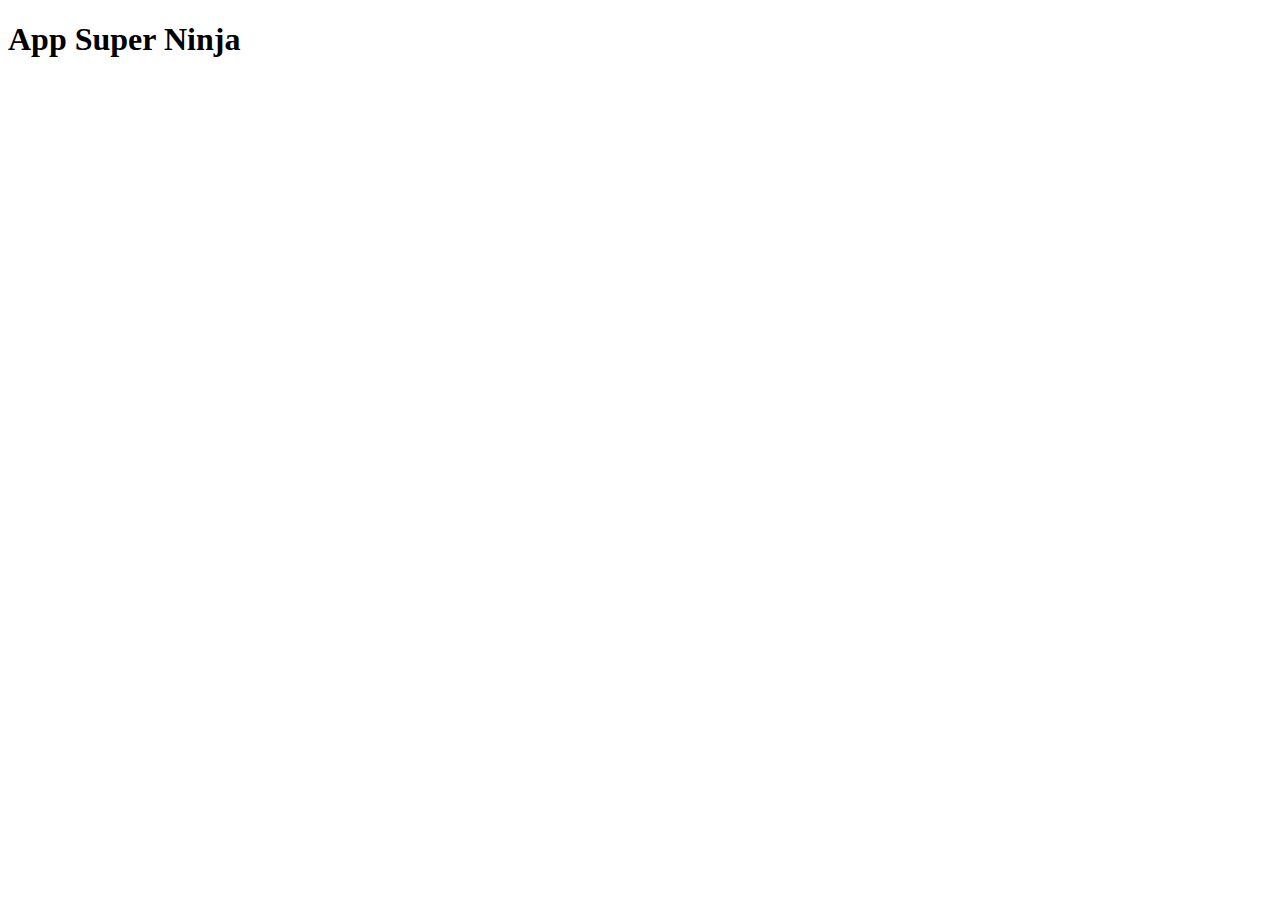
<file: index.html>
<!DOCTYPE html>
<html lang="=pt-br">
<head>
    <meta charset="UTF-8">
    <meta http-equiv="X-UA-Compatible" content="IE=edge">
    <meta name="viewport" content="width=device-width, initial-scale=1.0">
    <title>App Super NInja</title>
</head>
<body>
    <header>
        <h1> App Super Ninja</h1>
    </header>
</body>
</html>
</file>
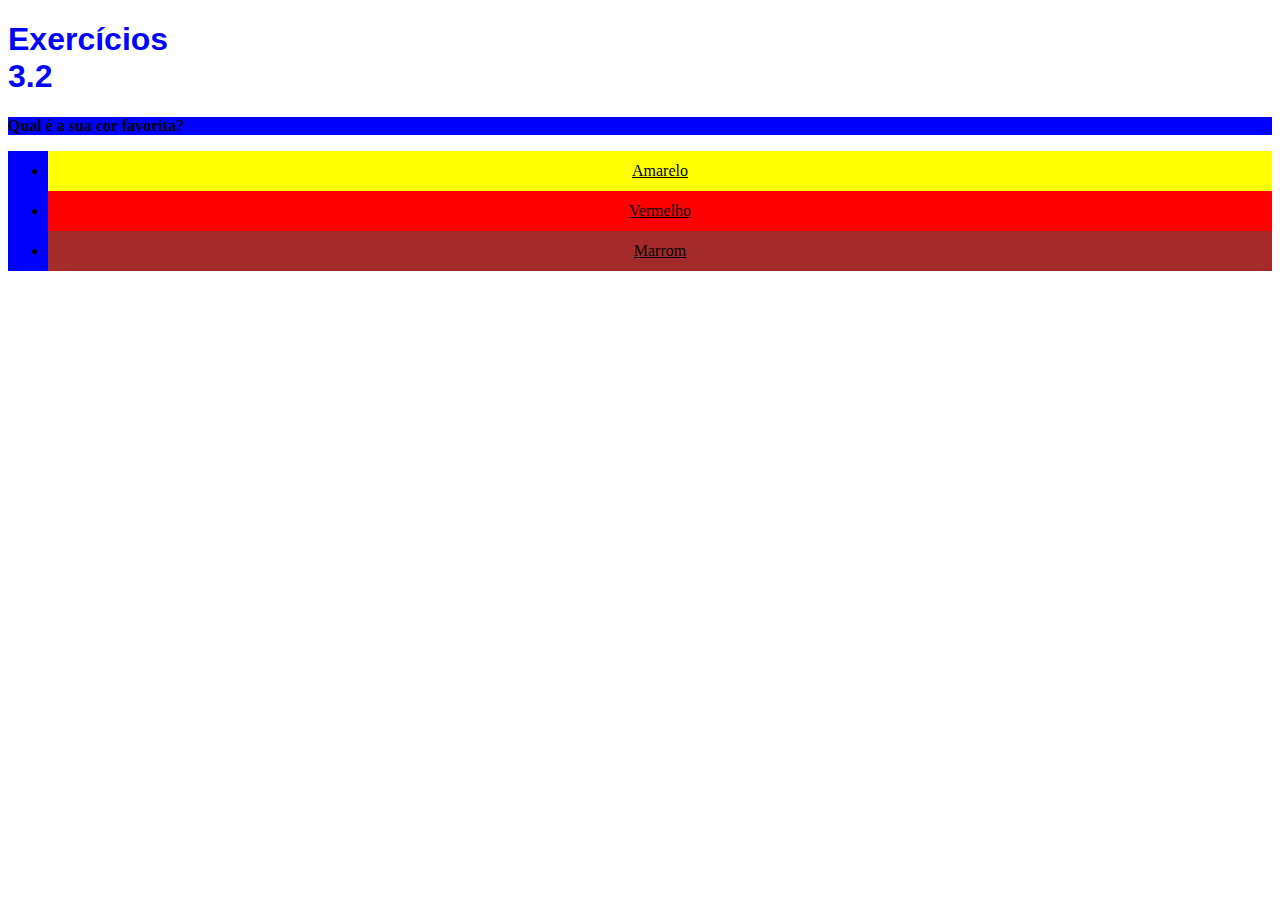
<file: fundamentos-desenvolvimento-web/bloco-3-introducao-a-html-e-css/ddia-2-primeiros-passos-em-css/index.html>
<!DOCTYPE html>
<html lang="pt-br">
  <head>
    <meta charset="UTF-8">
    <title>HTML</title>
    <link rel="stylesheet" type="text/css" href="style.css">
  </head>
  <body>
    <h1>Exercícios 3.2</h1>
    <p class="p-ul"; id="Pergunta-cor">Qual é a sua cor favorita?</p>
    <ul class="p-ul">
      <li id="Amarelo">Amarelo</li>
      <li id="Vermelho">Vermelho</li>
      <li id="Marrom">Marrom</li>
    </ul>
  </body>
</html>
</file>
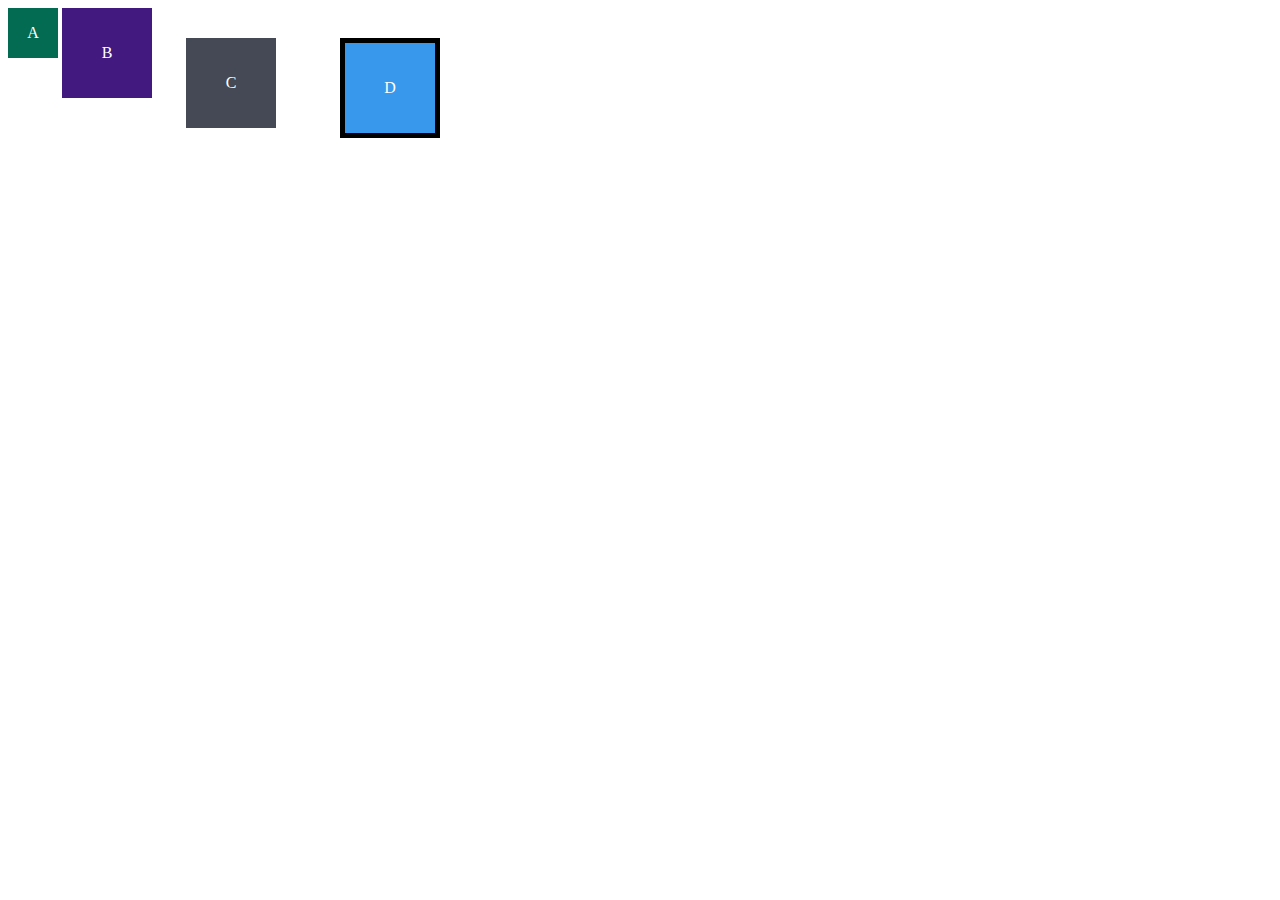
<file: fundamentos-desenvolvimento-web/bloco-3-introducao-a-html-e-css/dia-3-html-css-seletores-e-posicionamento/index.html>
<!DOCTYPE html>
<html lang="en">
<head>
  <meta charset="UTF-8">
  <meta name="viewport" content="width=device-width, initial-scale=1.0">
  <title>Exercício de Fixação: box model</title>
  <link rel="stylesheet" href="style.css">
</head>
<body>
  <div class="caixa width-and-height" style="background: #036b52">A</div>
  <div class="caixa width-and-height padding" style="background: #41197f;">B</div>
  <div class="caixa width-and-height padding margin" style="background: #444955">C</div>
  <div class="caixa width-and-height padding margin border" style="background: #3898EC">D</div>
</body>
</html>
</file>
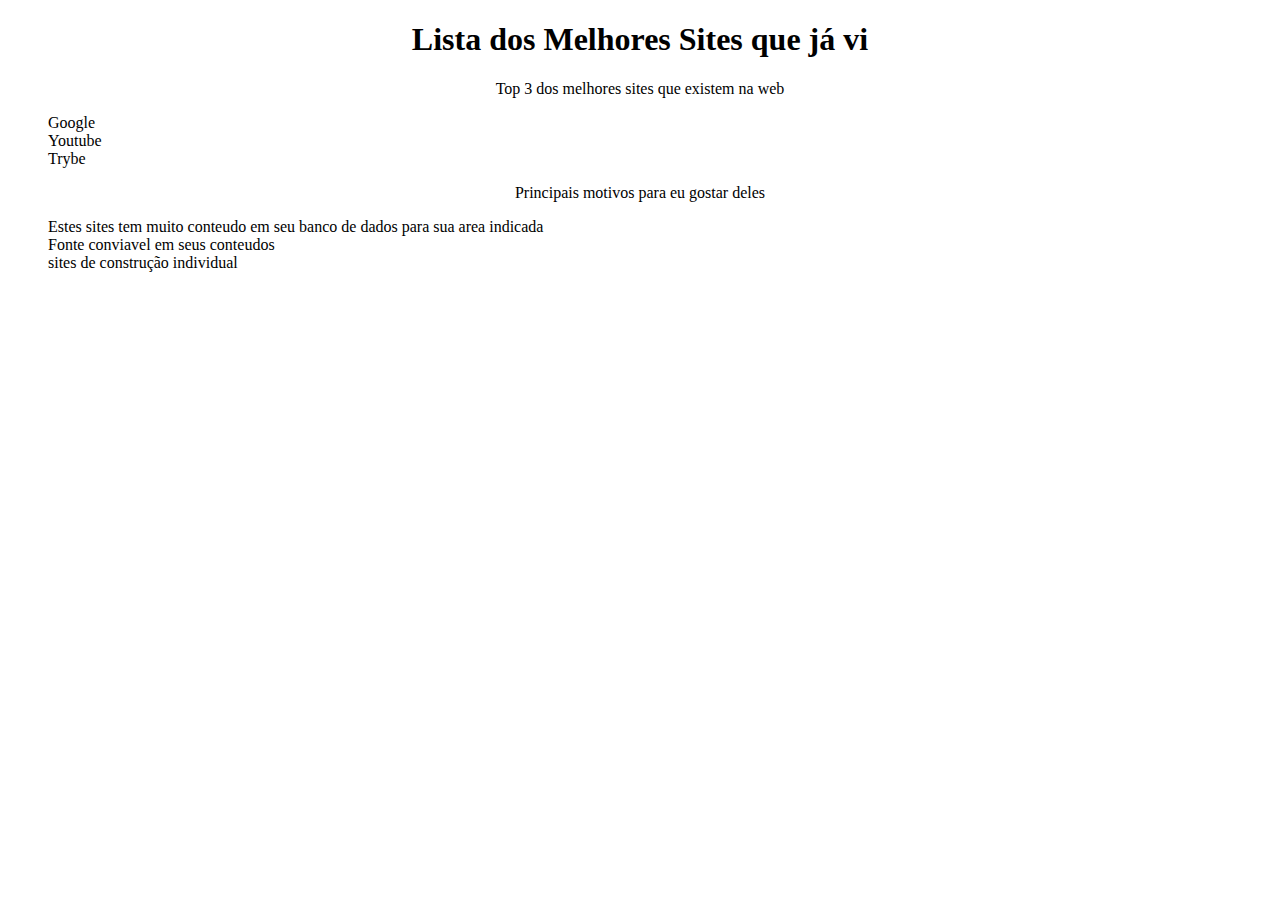
<file: fundamentos-desenvolvimento-web/bloco-3-introducao-a-html-e-css/dia-3-html-css-seletores-e-posicionamento/index3.html>
<!DOCTYPE html>
<html lang="pt-br">
  <head>
    <meta charset="UTF-8">
    <title>Agrupando Seletores</title>
    <link rel="stylesheet" href="style3.css">
  </head>
  <body>
    <h1>Lista dos Melhores Sites que já vi</h1>
    <p>Top 3 dos melhores sites que existem na web</p>
    <ol>
        <li>Google</li>
        <li>Youtube</li>
        <li>Trybe</li>


    </ol>
    <p>Principais motivos para eu gostar deles</p>
    <ul>
        <li>Estes sites tem muito conteudo em seu banco de dados para sua area indicada</li>
        <li>Fonte conviavel em seus conteudos</li>
        <li>sites de construção individual</li>
    </ul>
  </body>
</html>
</file>
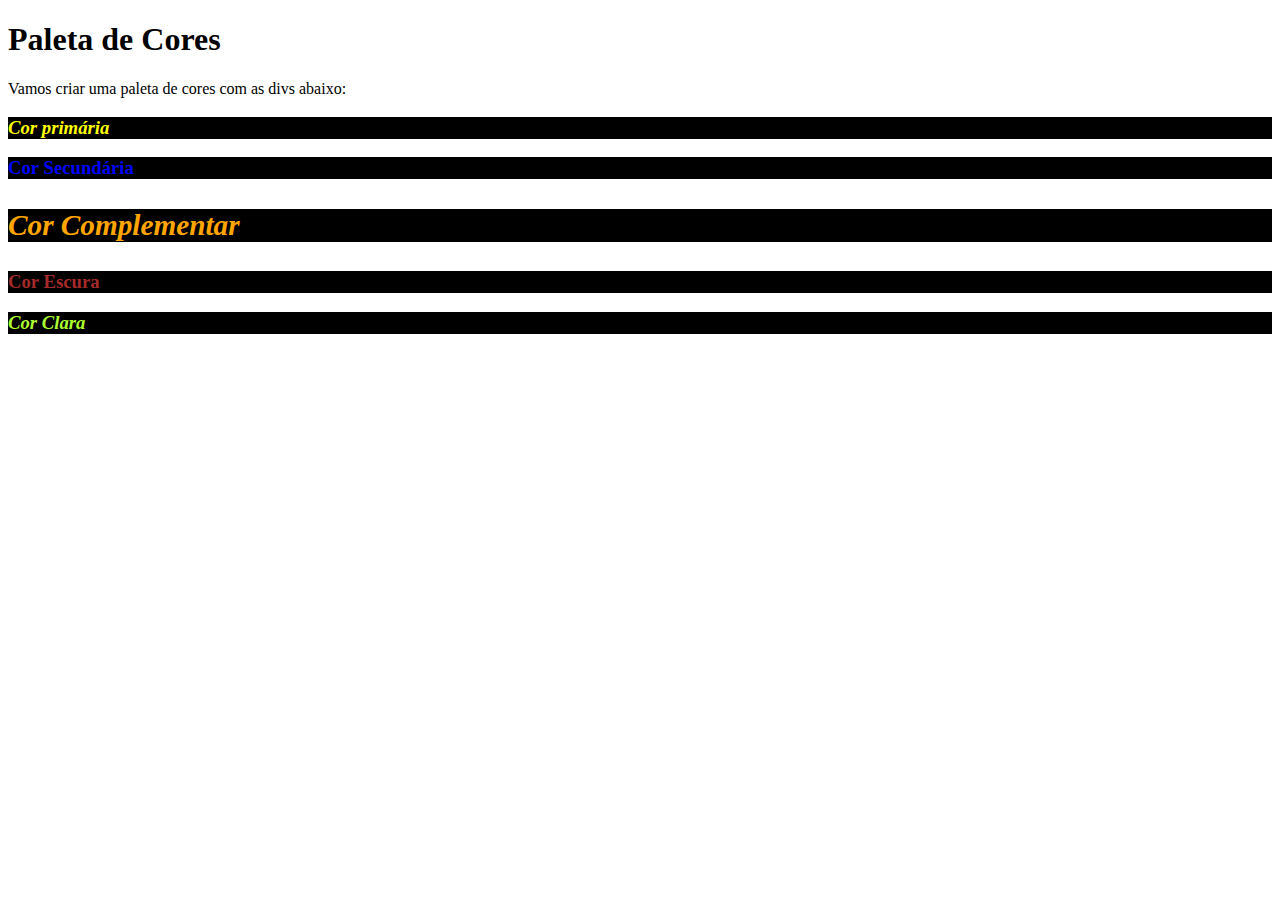
<file: fundamentos-desenvolvimento-web/bloco-3-introducao-a-html-e-css/dia-3-html-css-seletores-e-posicionamento/index4.html>
<!DOCTYPE html>
<html lang="pt-br">
<head>
  <meta charset="UTF-8">
  <title>Pseudoclasses</title>
  <link rel="stylesheet" href="style4.css">
</head>
<body>
  <h1>Paleta de Cores</h1>
  <p>Vamos criar uma paleta de cores com as divs abaixo:</p>
  <div style="color: yellow;font-style: italic;">
    <h3 style="background-color: black">Cor primária</h3>
  </div>
  <div style="color: blue;">
    <h3 style="background-color: black">Cor Secundária</h3>
  </div>
  <div style="color: orange;font-size: 25px;font-style: italic;">
    <h3 style="background-color: black ;">Cor Complementar</h3>
  </div>
  <div style="color: brown;">
    <h3 style="background-color: black">Cor Escura</h3>
  </div>
  <div style="color: greenyellow;font-style: italic;">
    <h3 style="background-color: black">Cor Clara</h3>
  </div>
</body>
</html>
</file>
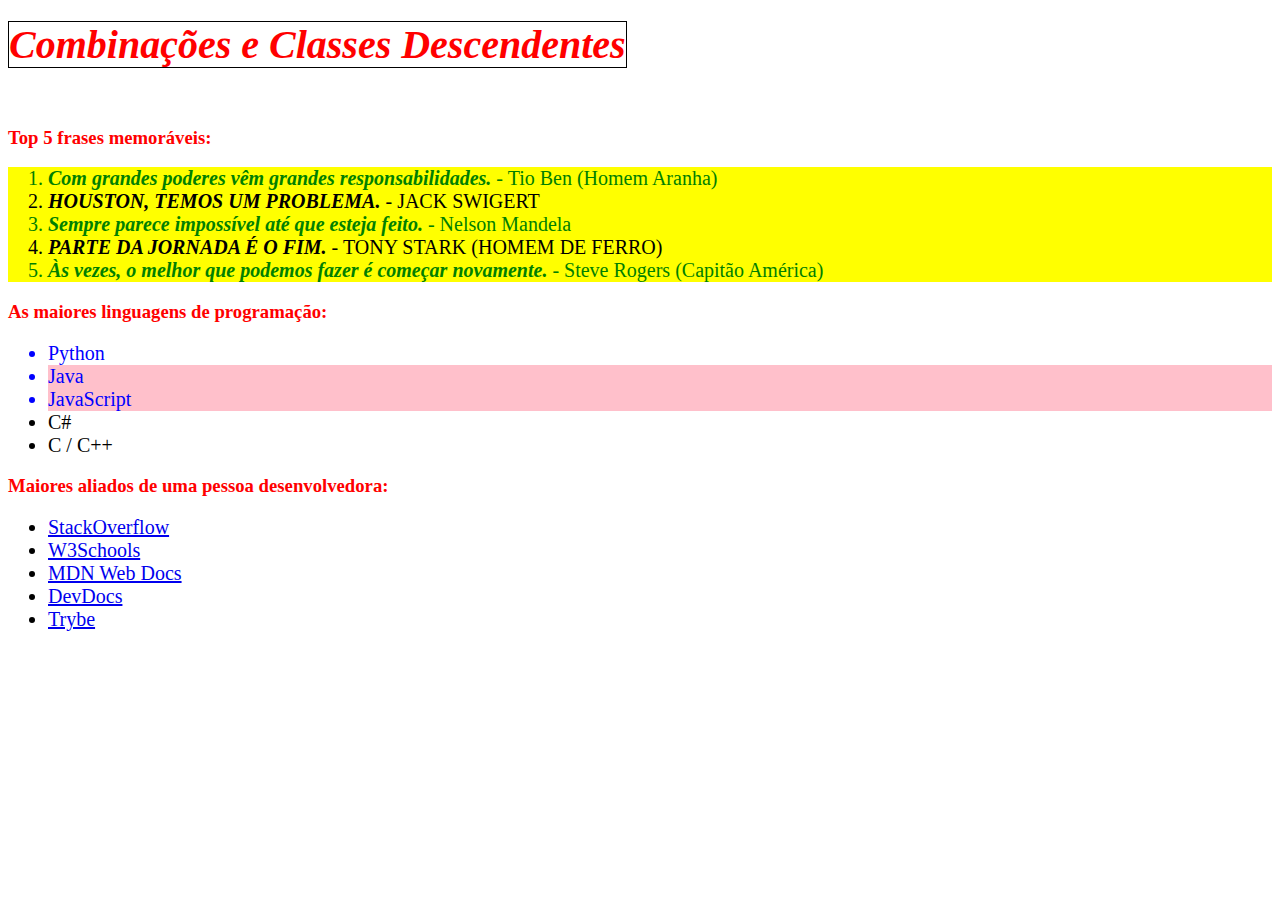
<file: fundamentos-desenvolvimento-web/bloco-3-introducao-a-html-e-css/dia-3-html-css-seletores-e-posicionamento/index5.html>
<!DOCTYPE html>
<html lang="pt-br">
  <head>
    <meta charset="UTF-8">
    <link rel="stylesheet" href="style5.css">
    <title>#GoTrybe</title>
  </head>
  <body>
    <h1 class="header"><em>Combinações e Classes Descendentes</em></h1>
    <br />
    <h3 class="header">Top 5 frases memoráveis:</h3>
    <ol class="li">
      <li id="li-par"><em>Com grandes poderes vêm grandes responsabilidades.</em> - Tio Ben (Homem Aranha)</li>
      <li id="li-impar"><em>Houston, temos um problema.</em> - Jack Swigert</li>
      <li id="li-par"><em>Sempre parece impossível até que esteja feito.</em> - Nelson Mandela</li>
      <li id="li-impar"><em>Parte da jornada é o fim.</em> - Tony Stark (Homem de Ferro)</li>
      <li id="li-par"><em>Às vezes, o melhor que podemos fazer é começar novamente.</em> - Steve Rogers (Capitão América)</li>
    </ol>
    <h3 class="header">As maiores linguagens de programação:</h3>
    <ul>
      <li class="primeiras-3">Python</li>
      <li class="primeiras-3 java">Java</li>
      <li class="primeiras-3 java">JavaScript</li>
      <li>C#</li>
      <li>C / C++</li>
    </ul>
    <h3 class="header">Maiores aliados de uma pessoa desenvolvedora:</h3>
    <ul class="p-d">
      <li>
        <a href="https://pt.stackoverflow.com/" target="_blank">StackOverflow</a>
      </li>
      <li>
        <a href="https://www.w3schools.com/" target="_blank">W3Schools</a>
      </li>
      <li>
        <a href="https://developer.mozilla.org/pt-BR/" target="_blank">MDN Web Docs</a>
      </li>
      <li>
        <a href="https://devdocs.io/" target="_blank">DevDocs</a>
      </li>
      <li>
        <a href="https://app.betrybe.com/" target="_blank">Trybe</a>
      </li>
    </ul>
  </body>
</html>
</file>
<file: fundamentos-desenvolvimento-web/bloco-3-introducao-a-html-e-css/ddia-2-primeiros-passos-em-css/style.css>
h1  {
    width: 65px;
    color: blue;
    font-family: sans-serif;
}

li{
    background-color: red;
    line-height: 40px;
    text-align: center;
    text-decoration: underline;
}

.p-ul{
    background-color: blue;
}
#Pergunta-cor{
    font-weight: 600;
    font-size: large 3em;
}
body{
    font-size: 16px;
}
#Amarelo{
    background-color: yellow;
}
#Vermelho{
    background-color: red;
}
#Marrom{
    background-color: brown;
}
</file>
<file: fundamentos-desenvolvimento-web/bloco-3-introducao-a-html-e-css/dia-3-html-css-seletores-e-posicionamento/style.css>
.caixa {
    color: white;
    display: inline-block;
    line-height: 50px;
    text-align: center;
    vertical-align: top;
  }
  
  .width-and-height {
    height: 50px;
    width: 50px;
  }
  
  /* insira na classe abaixo um padding de 20px para aplicá-lo aos itens B, C e D */
  .padding {
    padding: 20px;
  }
  
  /* insira na classe abaixo uma margem de 30px para aplicá-la aos itens C e D */
  .margin {
    margin: 30px;
  }
  
  /* insira na classe abaixo uma borda com valor '5px solid black' para aplicá-la ao item D */
  .border {
  border: 5px solid black;
  }
</file>
<file: fundamentos-desenvolvimento-web/bloco-3-introducao-a-html-e-css/dia-3-html-css-seletores-e-posicionamento/style3.css>
h1, p{
    text-align: center;

}
li:hover{
    background-color: orange;
}
li:active{
    font-family: monospace;
}
li{
    list-style: none
}
</file>
<file: fundamentos-desenvolvimento-web/bloco-3-introducao-a-html-e-css/dia-3-html-css-seletores-e-posicionamento/style4.css>
div:hover{
padding: 2px;

}
</file>
<file: fundamentos-desenvolvimento-web/bloco-3-introducao-a-html-e-css/dia-3-html-css-seletores-e-posicionamento/style5.css>
.li{
    background-color: yellow;
}

#li-par{
    color: green;
}

#li-impar{
text-transform: uppercase;
}

.header{
    color: red;
}

h1 em{
    font-size: 40px;
    border: 1px black solid;
}

li{
    font-size: 20px;
}
li em{
    font-weight: bold;
}

.primeiras-3{
    color: blue;
}

.java{
    background-color: pink;
}

ul.p-d li:hover{
    font-weight: bold;
}
</file>
